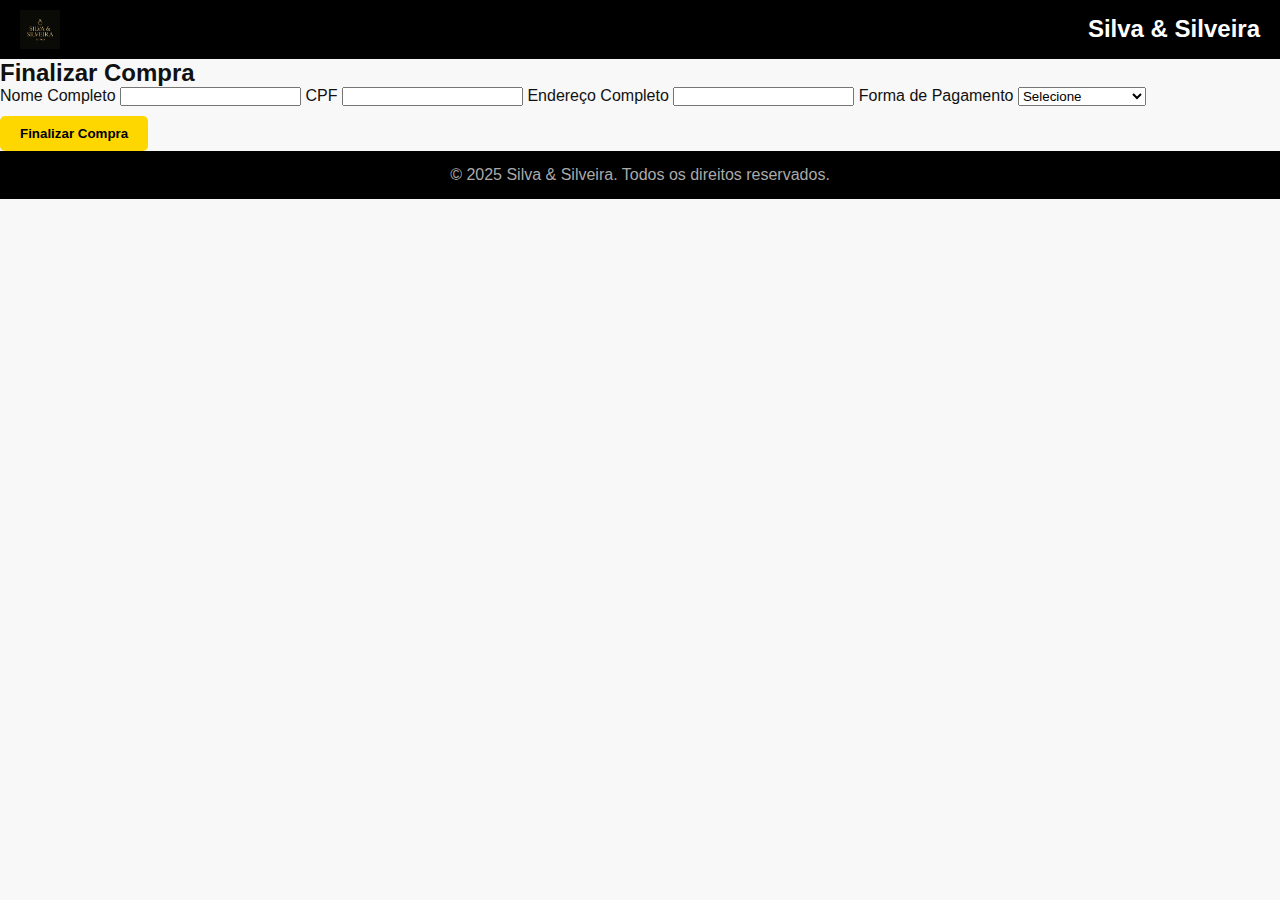
<file: checkout.html>
<!DOCTYPE html>
<html lang="pt-BR">
<head>
  <meta charset="UTF-8" />
  <meta name="viewport" content="width=device-width, initial-scale=1.0"/>
  <title>Finalizar Compra - Silva & Silveira</title>
  <link rel="stylesheet" href="style.css" />
</head>
<body>
  <header>
    <div class="topo">
      <img src="logo.png" alt="Logo Silva e Silveira" class="logo">
      <h1>Silva & Silveira</h1>
    </div>
  </header>

  <main class="checkout">
    <h2>Finalizar Compra</h2>
    <form id="checkoutForm">
      <label>Nome Completo</label>
      <input type="text" required />

      <label>CPF</label>
      <input type="text" required />

      <label>Endereço Completo</label>
      <input type="text" required />

      <label>Forma de Pagamento</label>
      <select required>
        <option value="">Selecione</option>
        <option value="pix">Pix</option>
        <option value="cartao">Cartão de Crédito</option>
      </select>

      <button type="submit">Finalizar Compra</button>
    </form>

    <div id="mensagemSucesso" class="sucesso" style="display:none;">
      Pedido realizado com sucesso! Agradecemos sua compra.
    </div>
  </main>

  <footer>
    © 2025 Silva & Silveira. Todos os direitos reservados.
  </footer>

  <script>
    document.getElementById("checkoutForm").addEventListener("submit", function(e) {
      e.preventDefault();
      document.getElementById("mensagemSucesso").style.display = "block";
      this.style.display = "none";
    });
  </script>
</body>
</html>
</file>
<file: style.css>
/* Reset de estilos */
body, h1, h2, p, input, button {
  margin: 0;
  padding: 0;
}

body {
  font-family: Arial, sans-serif;
  background-color: #f8f8f8; /* Cor de fundo clara */
  color: #111; /* Texto escuro para contraste */
}

a {
  text-decoration: none;
  color: inherit;
}

/* Estilos da tela de Login */
.login-container {
  display: flex;
  justify-content: center;
  align-items: center;
  height: 100vh;
  background-color: rgba(0, 0, 0, 0.7);
}

.login-box {
  background-color: #222;
  padding: 30px;
  border-radius: 8px;
  text-align: center;
  width: 300px;
}

.login-box h2 {
  margin-bottom: 20px;
  color: #fff;
}

.login-box input {
  width: 100%;
  padding: 10px;
  margin-bottom: 10px;
  border-radius: 5px;
  border: 1px solid #ccc;
}

.login-box button {
  width: 100%;
  padding: 10px;
  background-color: #ffd700;
  color: #000;
  border: none;
  border-radius: 5px;
  cursor: pointer;
}

.login-box button:hover {
  background-color: #e6c200;
}

/* Estilos da página principal */
.page-main {
  display: none;
}

.topo {
  background-color: #000;
  color: #fff;
  display: flex;
  justify-content: space-between;
  align-items: center;
  padding: 10px 20px;
}

.logo {
  width: 40px;
  height: auto;
}

h1 {
  font-size: 24px;
  margin-left: 20px;
}

.menu-icone {
  font-size: 30px;
  color: #fff;
  cursor: pointer;
}

.menu-lateral {
  position: absolute;
  top: 0;
  left: 0;
  width: 250px;
  height: 100%;
  background-color: #1a1a1a;
  display: none;
  flex-direction: column;
  padding: 20px;
}

.menu-lateral.aberto {
  display: flex;
}

.menu-item {
  padding: 10px 0;
  color: #ffd700;
  font-size: 18px;
  cursor: pointer;
}

.menu-item:hover {
  background-color: #333;
}

.barra-pesquisa {
  display: flex;
  justify-content: flex-end;
  padding: 10px;
}

.barra-pesquisa input {
  padding: 10px;
  width: 300px;
  border-radius: 5px;
  margin-right: 20px;
}

.carrinho img {
  width: 30px;
  height: auto;
  cursor: pointer;
}

.produtos {
  display: grid;
  grid-template-columns: repeat(auto-fit, minmax(250px, 1fr));
  gap: 20px;
  padding: 20px;
}

.produto {
  background-color: #fff; /* Cor branca para destacar os produtos */
  border-radius: 10px;
  padding: 15px;
  text-align: center;
  box-shadow: 0 0 10px rgba(0, 0, 0, 0.1);
}

.produto img {
  max-width: 100%;
  border-radius: 8px;
}

.produto h2 {
  margin: 10px 0;
  font-size: 18px;
}

.produto p {
  font-size: 16px;
  color: #666;
}

button {
  background-color: #ffd700;
  border: none;
  padding: 10px 20px;
  color: #000;
  font-weight: bold;
  cursor: pointer;
  border-radius: 5px;
  margin-top: 10px;
}

button:hover {
  background-color: #e6c200;
}

/* WhatsApp */
.whatsapp {
  position: fixed;
  bottom: 20px;
  right: 20px;
}

footer {
  background-color: #000;
  color: #aaa;
  text-align: center;
  padding: 15px;
}
</file>
